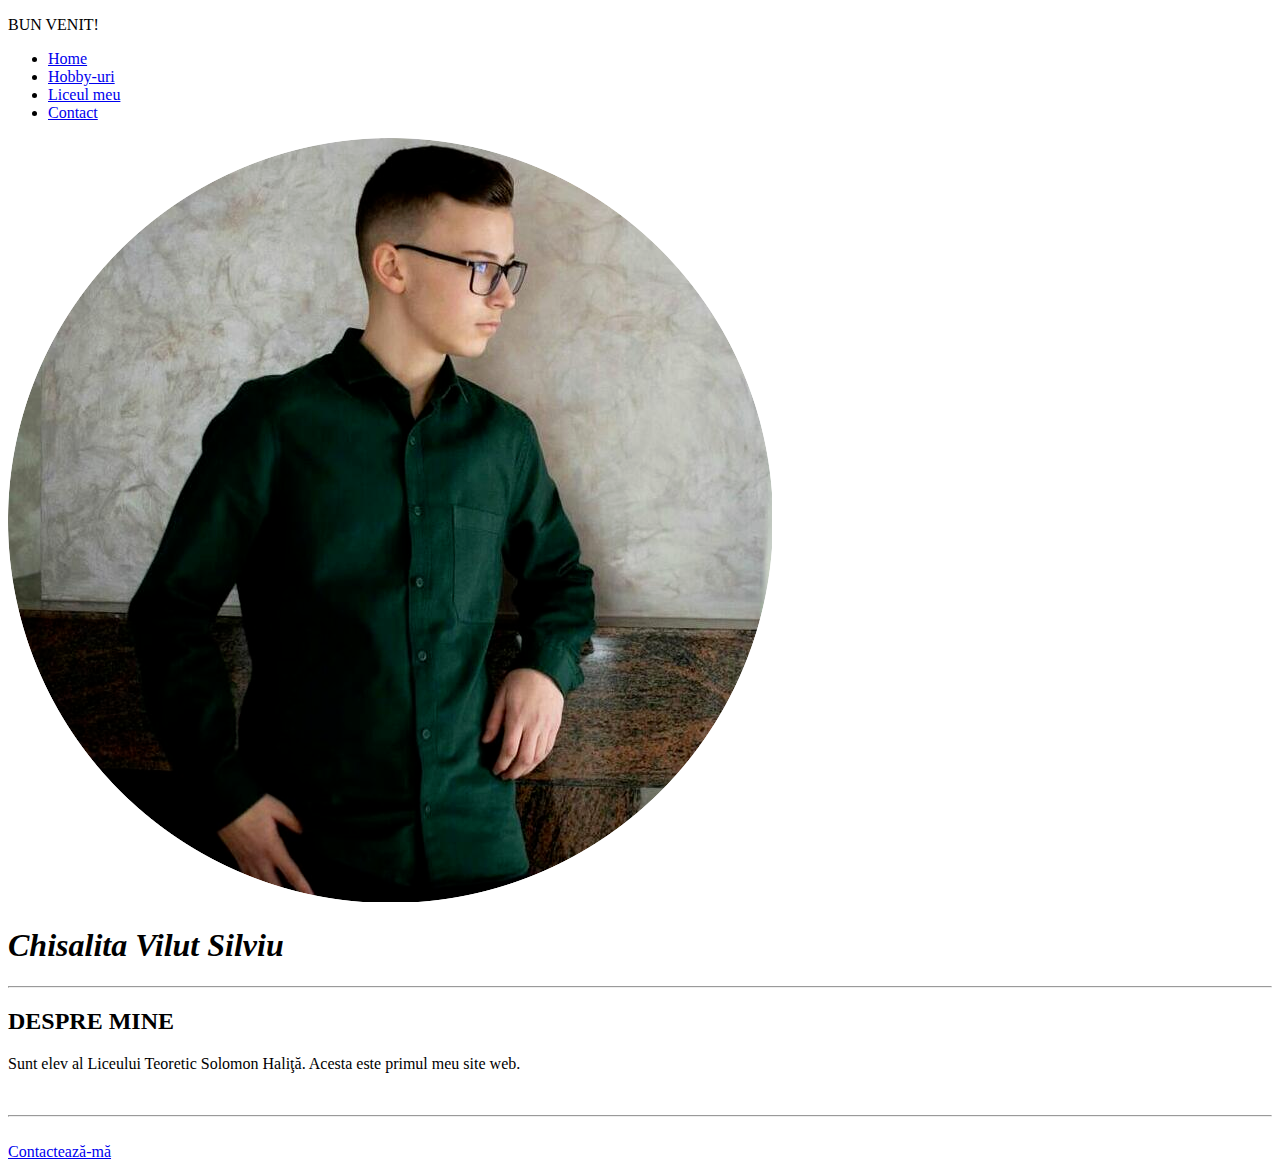
<file: index.html>
<!DOCTYPE html>
<html>
    <head>
        <title>Profilul meu</title>
        <meta charset="utf-8">
        <link rel="stylesheet" href="C:\Users\40763\Desktop\web\Pagina mea web\css\style.css">
        <link rel="icon" href="favicon.ico">
    </head>
    <body>
<nav class="top-container">
    <div class="msg">
      <p>BUN VENIT!</p>
    </div>
  <div class="menu">
    <ul>
      <li>
        <a href="index.html">
          Home
        </a>
      </li>
      <li>
      <a href="hobby.html">
        Hobby-uri
      </a>
      </li>
      <li>
        <a href="liceu.html">
          Liceul meu
        </a>
      </li>
      <li>
        <a href="contact.html">
          Contact
        </a>
      </li>
    </ul>
  </div>
</nav>
      <div class="middle-container">
        <img class="img" src="poza.jpg" alt="img"><br>
        <h1><em>Chisalita Vilut Silviu</em></h1>
        <hr>
       <h2 class"h2"><b>DESPRE MINE</b></h2>
        <p class="p1">Sunt elev al Liceului Teoretic Solomon Haliţă. Acesta este primul meu site web.</p><br>
        <hr>
      </div><br>
      <div class="bottom-container">
        <a class="btn" href="contact.html">Contactează-mă</a>
      </div>
      <script src="C:\Users\40763\Desktop\web\Pagina mea web\js\index.js" charset="utf-8"></script>
    </body>
</html>
</file>
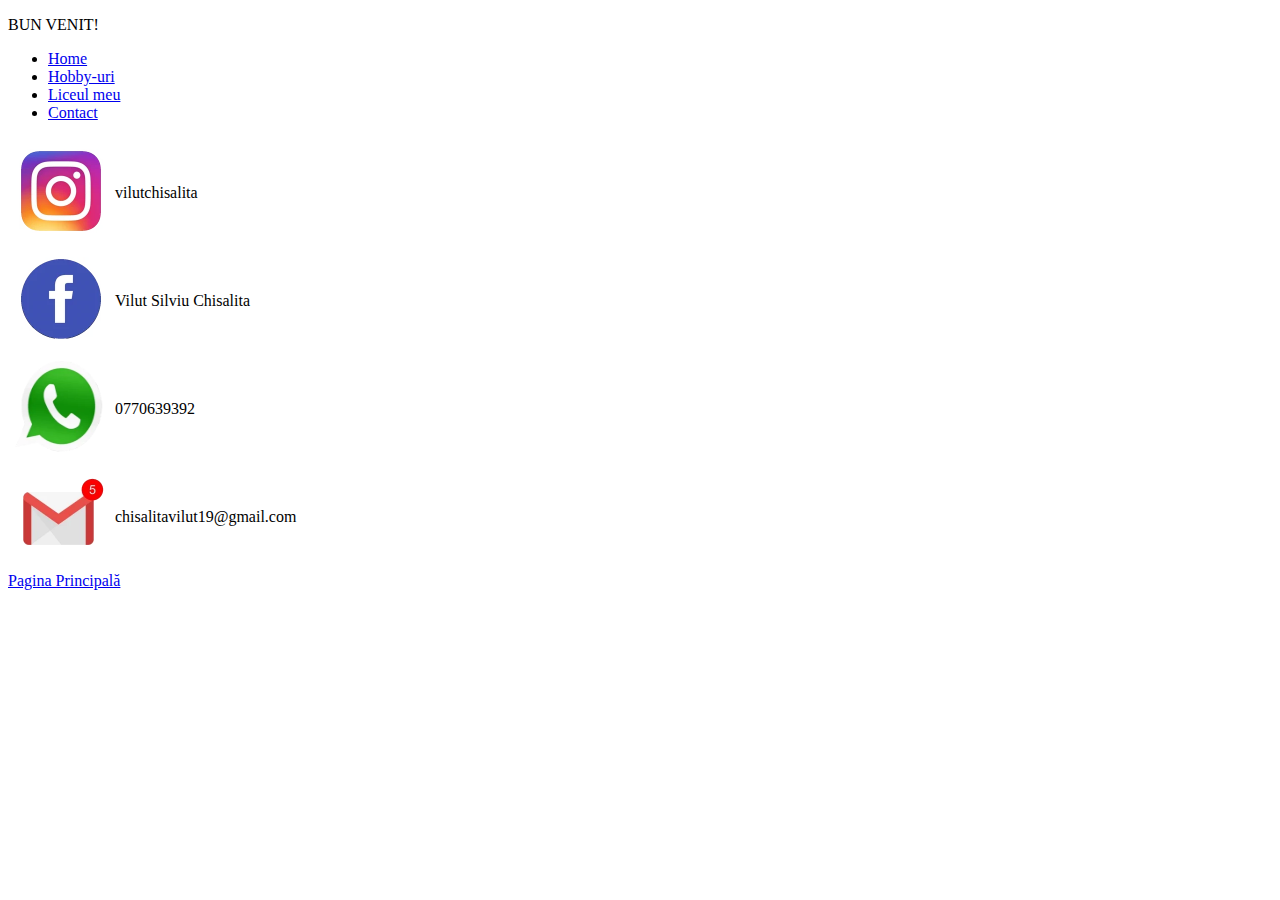
<file: contact.html>
<!DOCTYPE html>
<html>
    <head>
        <title>Contactează-mă</title>
        <meta charset="utf-8">
        <link rel="stylesheet" href="C:\Users\40763\Desktop\web\Pagina mea web\css\style.css">
        <link rel="icon" href="favicon.ico">
    </head>
    <body>
<nav class="top-container">
    <div class="msg">
      <p>BUN VENIT!</p>
    </div>
  <div class="menu">
    <ul>
      <li>
        <a href="index.html">
          Home
        </a>
      </li>
      <li>
      <a href="hobby.html">
        Hobby-uri
      </a>
      </li>
      <li>
        <a href="liceu.html">
          Liceul meu
        </a>
      </li>
      <li>
        <a href="contact.html">
          Contact
        </a>
      </li>
    </ul>
  </div>
</nav>
      <div class="middle-container">
        <table>
          <tr height="25%">
            <td  class="s"><img src="ig.webp"></td>
            <td  class="d">vilutchisalita</td>
          </tr>
          <tr  height="25%">
            <td  class="s"><img src="fb.webp"></td>
            <td  class="d">Vilut Silviu Chisalita</td>
          </tr>
          <tr  height="25%">
            <td  class="s" id="w"><img src="whatsapp.webp"></td>
            <td  class="d">0770639392</td>
          </tr>
          <tr  height="25%">
            <td class="s"><img src="mail.webp"></td>
            <td  class="d">chisalitavilut19@gmail.com</td>
          </tr>
        </table>
      </div>
      <style>
          img{
            width: 100px;
            height: 100px;
          }
      </style>
      <div class="bottom-container">
        <a class="btn" href="index.html">Pagina Principală</a>
      </div>
    </body>
</html>
</file>
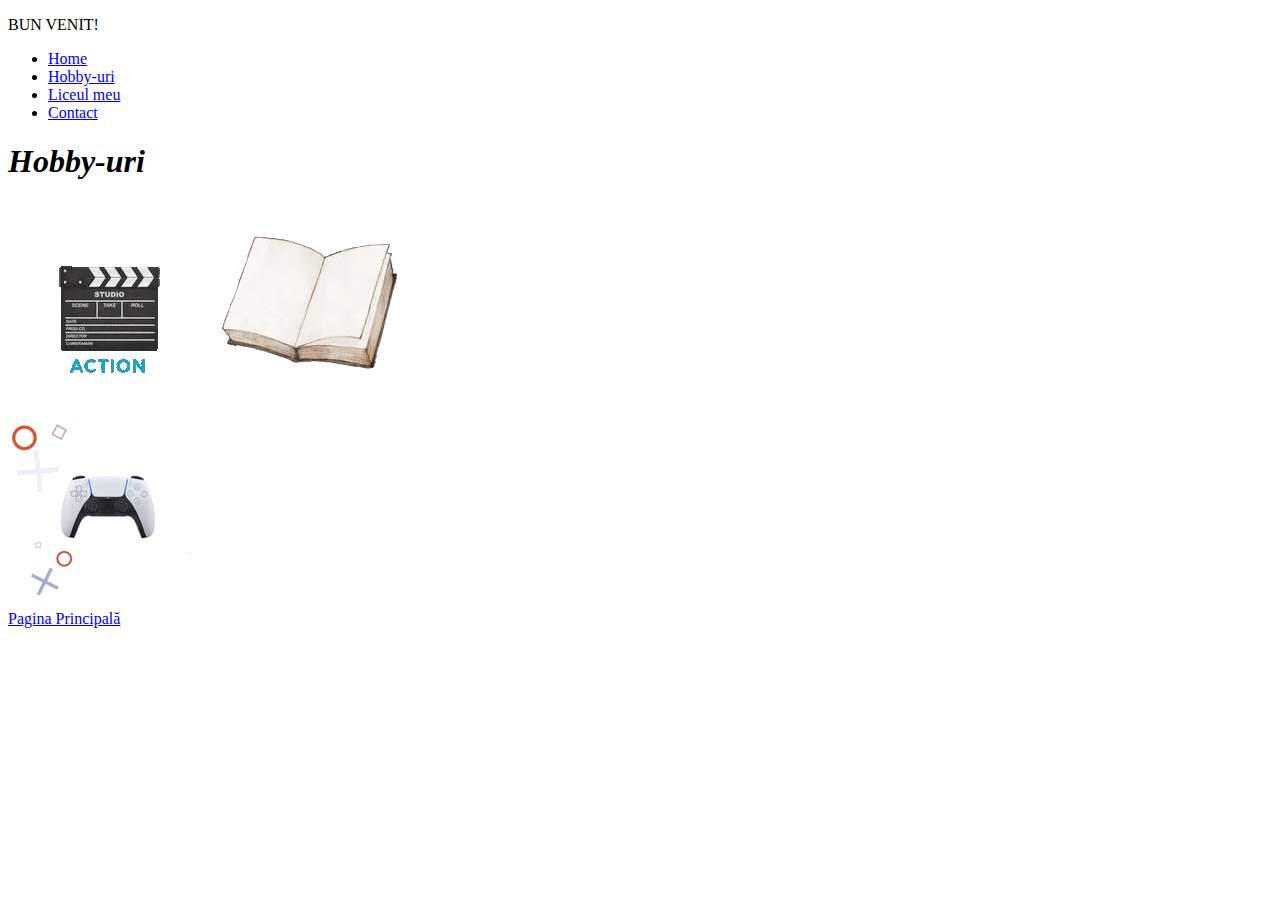
<file: hobby.html>
<!DOCTYPE html>
<html>
    <head>
        <title>Hobby-urile Mele</title>
        <meta charset="utf-8">
        <link rel="stylesheet" href="C:\Users\40763\Desktop\web\Pagina mea web\css\style.css">
        <link rel="icon" href="favicon.ico">
    </head>
    <body>
<nav class="top-container">
    <div class="msg">
      <p>BUN VENIT!</p>
    </div>
  <div class="menu">
    <ul>
      <li>
        <a href="index.html">
          Home
        </a>
      </li>
      <li>
      <a href="hobby.html">
        Hobby-uri
      </a>
      </li>
      <li>
        <a href="liceu.html">
          Liceul meu
        </a>
      </li>
      <li>
        <a href="contact.html">
          Contact
        </a>
      </li>
    </ul>
  </div>
</nav>
      <div class="middle-container" id="mid-h">
        <h1><em>Hobby-uri</em></h1>
        <div class="hobby-uri">
       <img class="hb1" src="gif1.webp" alt="Cinematografie">
       <img class="hb2" src="gif2.webp" alt="Carte"><br>
       <img class="hb3" src="gif3.webp" alt="Video-Games"><br>
       </div>
      </div>
      <div class="bottom-container">
        <a class="btn" href="index.html">Pagina Principală</a>
      </div>
    </body>
</html>
</file>
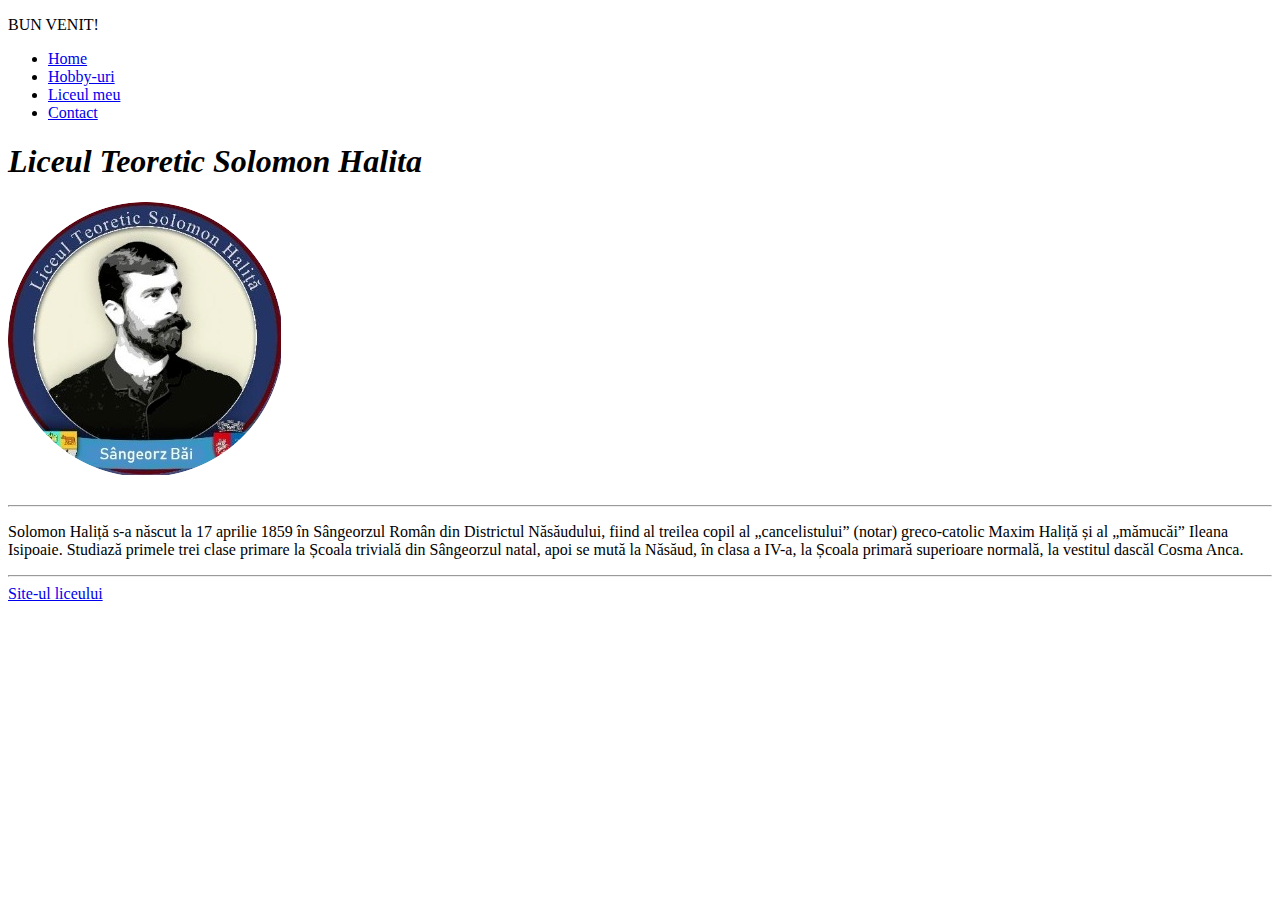
<file: liceu.html>
<!DOCTYPE html>
<html>
    <head>
        <title>Liceul Meu</title>
        <meta charset="utf-8">
        <link rel="stylesheet" href="C:\Users\40763\Desktop\web\Pagina mea web\css\style.css">
        <link rel="icon" href="favicon.ico">
    </head>
    <body>
<nav class="top-container">
    <div class="msg">
      <p>BUN VENIT!</p>
    </div>
  <div class="menu">
    <ul>
      <li>
        <a href="index.html">
          Home
        </a>
      </li>
      <li>
      <a href="hobby.html">
        Hobby-uri
      </a>
      </li>
      <li>
        <a href="liceu.html">
          Liceul meu
        </a>
      </li>
      <li>
        <a href="contact.html">
          Contact
        </a>
      </li>
    </ul>
  </div>
</nav>
      <div class="middle-container">
        <h1><em>Liceul Teoretic Solomon Halita</em></h1>
        <img class="img" src="p.png" alt="img"><br><br>
        <hr>
        <p class="p2">Solomon Haliță s-a născut la 17 aprilie 1859 în Sângeorzul Român din Districtul Năsăudului, fiind al treilea copil al „cancelistului” (notar) greco-catolic Maxim Haliță și al „mămucăi” Ileana Isipoaie. Studiază primele trei clase primare la Școala trivială din Sângeorzul natal, apoi se mută la Năsăud, în clasa a IV-a, la Școala primară superioare normală, la vestitul dascăl Cosma Anca.</p>
        <hr>
      </div>
      <div class="bottom-container">
        <a class="btn" href="https://www.solomonhalita.ro">Site-ul liceului</a>
      </div>
    </body>
</html>
</file>
